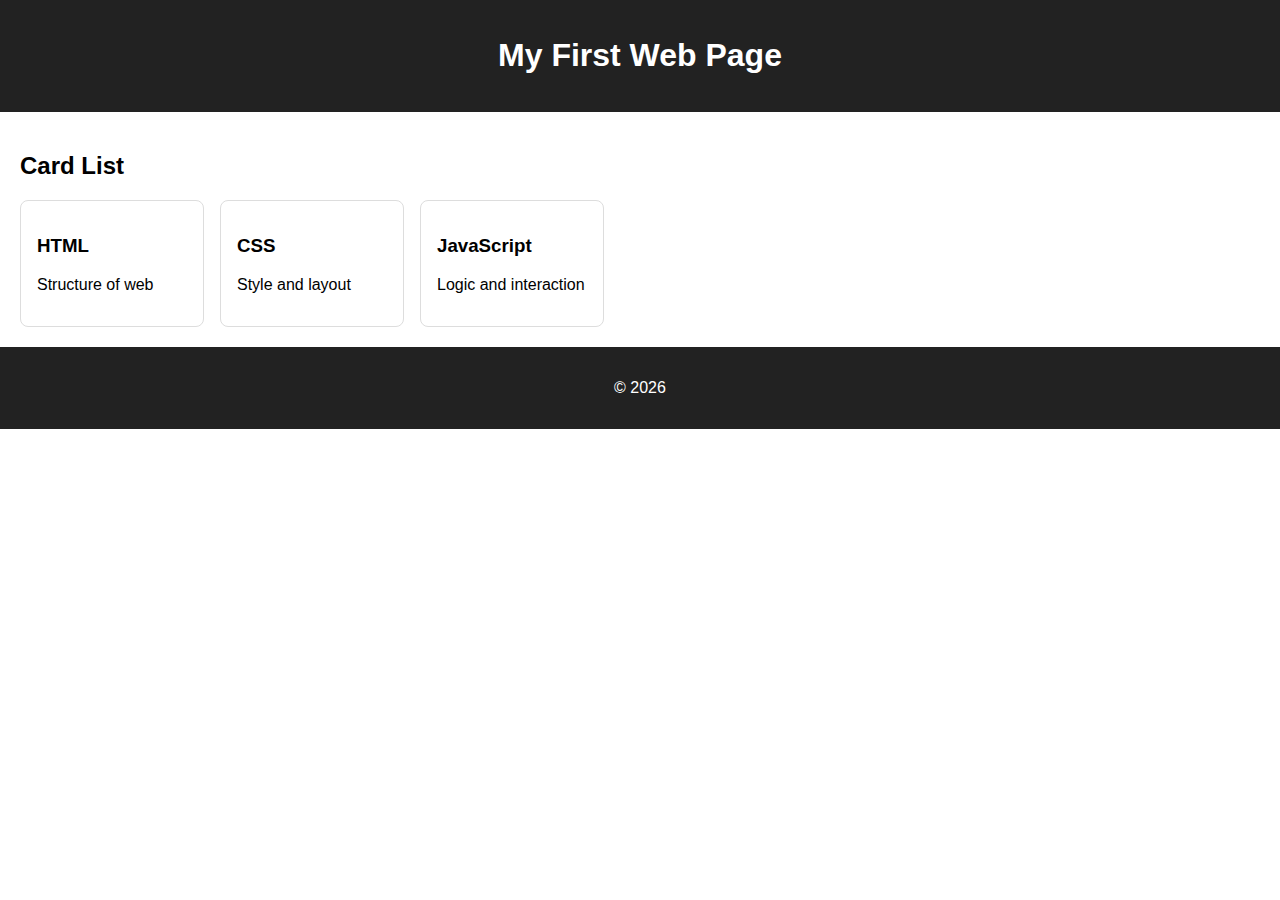
<file: day1/index.html>
<!DOCTYPE html>
<html lang="ko">
<head>
    <meta charset="UTF-8">
    <title>Day 1 Practice</title>
    <link rel="stylesheet" href="style.css" />
</head>
<body>
    <header>
        <h1>My First Web Page</h1>
    </header>

    <main>
        <section>
            <h2>Card List</h2>
            <div class="card-container">
                <!-- 카드들이 들어갈 자리 -->
            </div>
        </section>
    </main>

    <footer>
        <p>© 2026</p>
    </footer>

    <script src="script.js"></script>
    
</body>
</html>
</file>
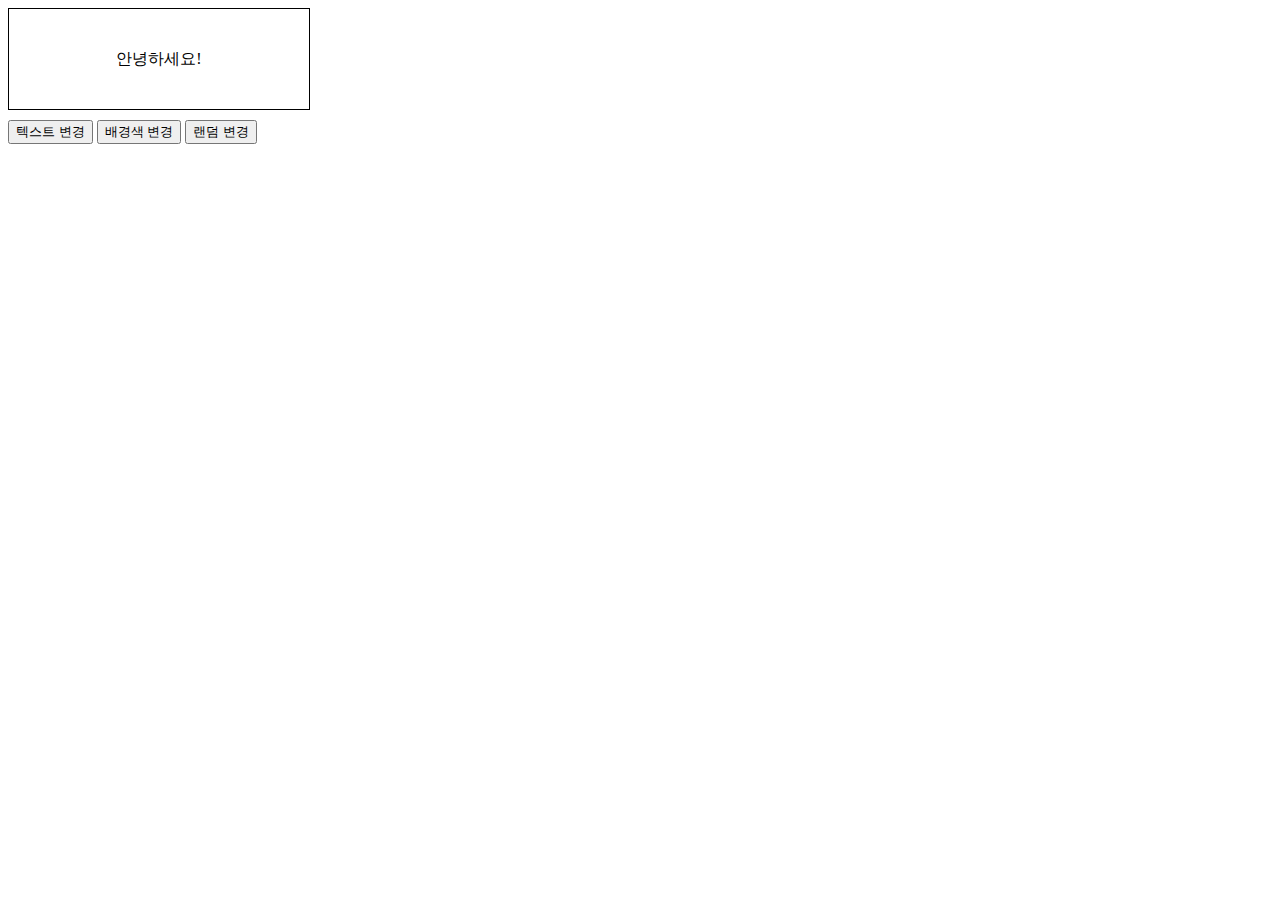
<file: day2/index.html>
<!DOCTYPE html>
<html lang="ko">
<head>
    <meta charset="UTF-8">
    <title>Day 2 Practice</title>
    <style>
        #msg {
            width: 300px;
            height: 100px;
            line-height: 100px;
            text-align: center;
            margin-bottom: 10px;
            border: 1px solid #000;
        }
        botton{
            margin-right: 10px;
        }
    </style>
</head>
<body>

    <div id = "msg">안녕하세요!</div>
    <button id = "btnText">텍스트 변경</button>
    <button id = "btnColor">배경색 변경</button>
    <button id = "btnRandom">랜덤 변경</button>

    <script src="script.js"></script>
    
</body>
</html>
</file>
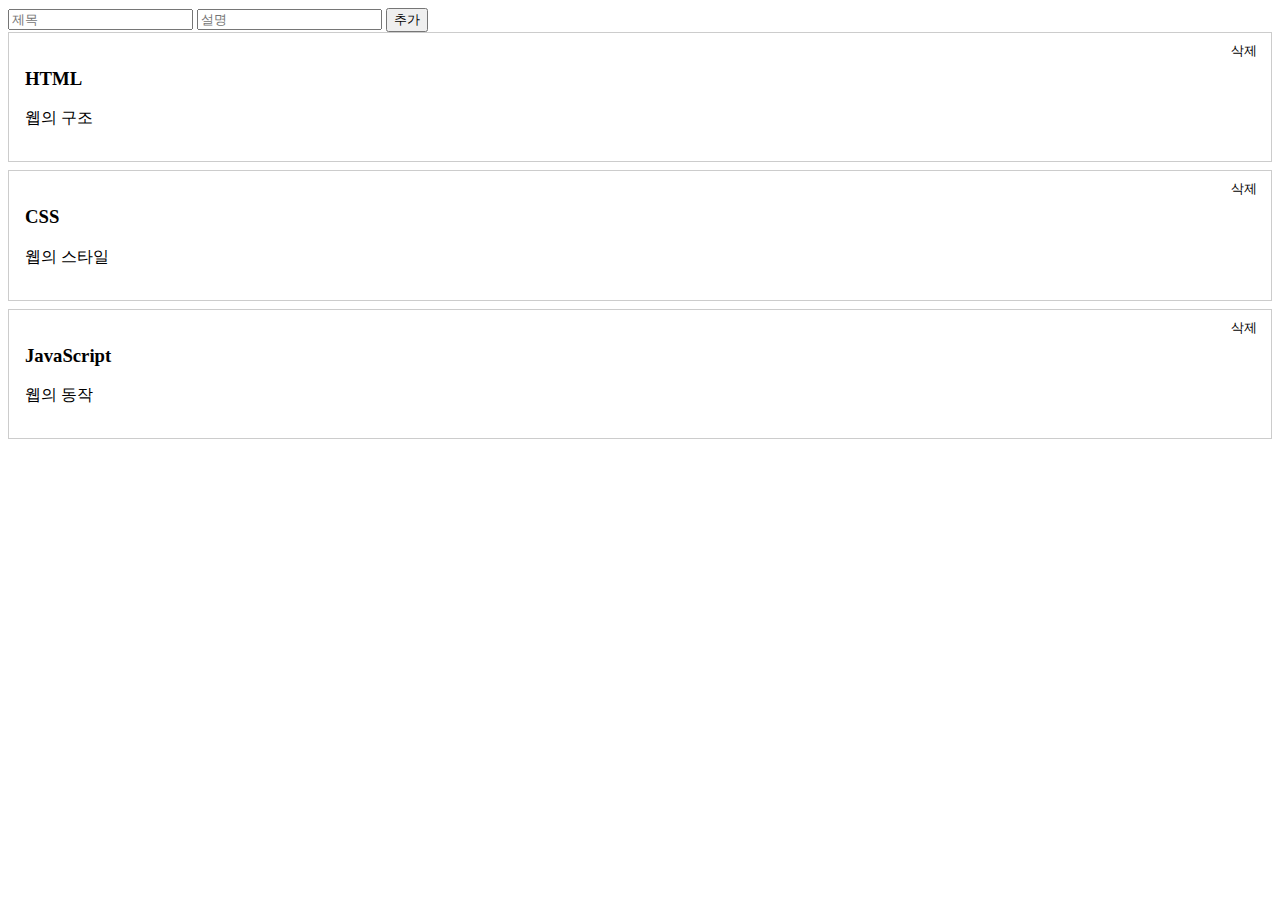
<file: day5/index.html>
<!DOCTYPE html>
<html lang="ko">
<head>
    <meta charset="UTF-8">
    <title>Day 5 Practice</title>
    <link rel = "stylesheet" href="style.css">
</head>
<body>

    <input id = "title-input" placeholder="제목" />
    <input id = "desc-input" placeholder="설명"/>
    <button id = "add-btn">추가</button>

    <div id = card-container></div>

    <script src = "script.js"></script>
    
</body>
</html>
</file>
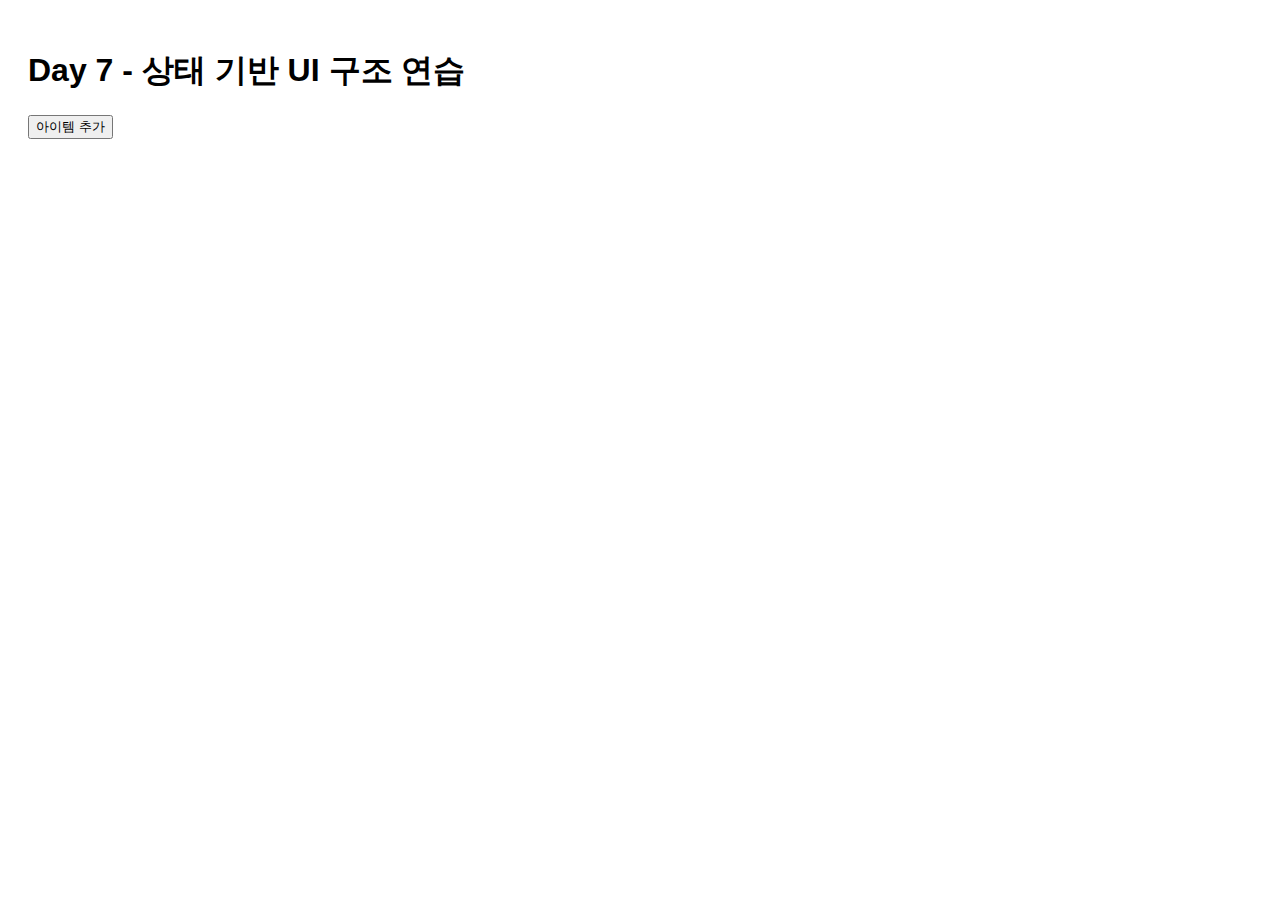
<file: day7/index.html>
<!DOCTYPE html>
<html lang="ko">
<head>
  <meta charset="UTF-8" />
  <title>Day 7 - Frontend Structure Review</title>
  <style>
    body {
      font-family: Arial, sans-serif;
      padding: 20px;
    }

    button {
      margin-bottom: 10px;
    }

    .item {
      padding: 8px;
      margin-top: 5px;
      border: 1px solid #ccc;
    }
  </style>
</head>
<body>
  <h1>Day 7 - 상태 기반 UI 구조 연습</h1>

  <button id="add-btn">아이템 추가</button>
  <div id="container"></div>

  <script src="script.js"></script>
</body>
</html>
</file>
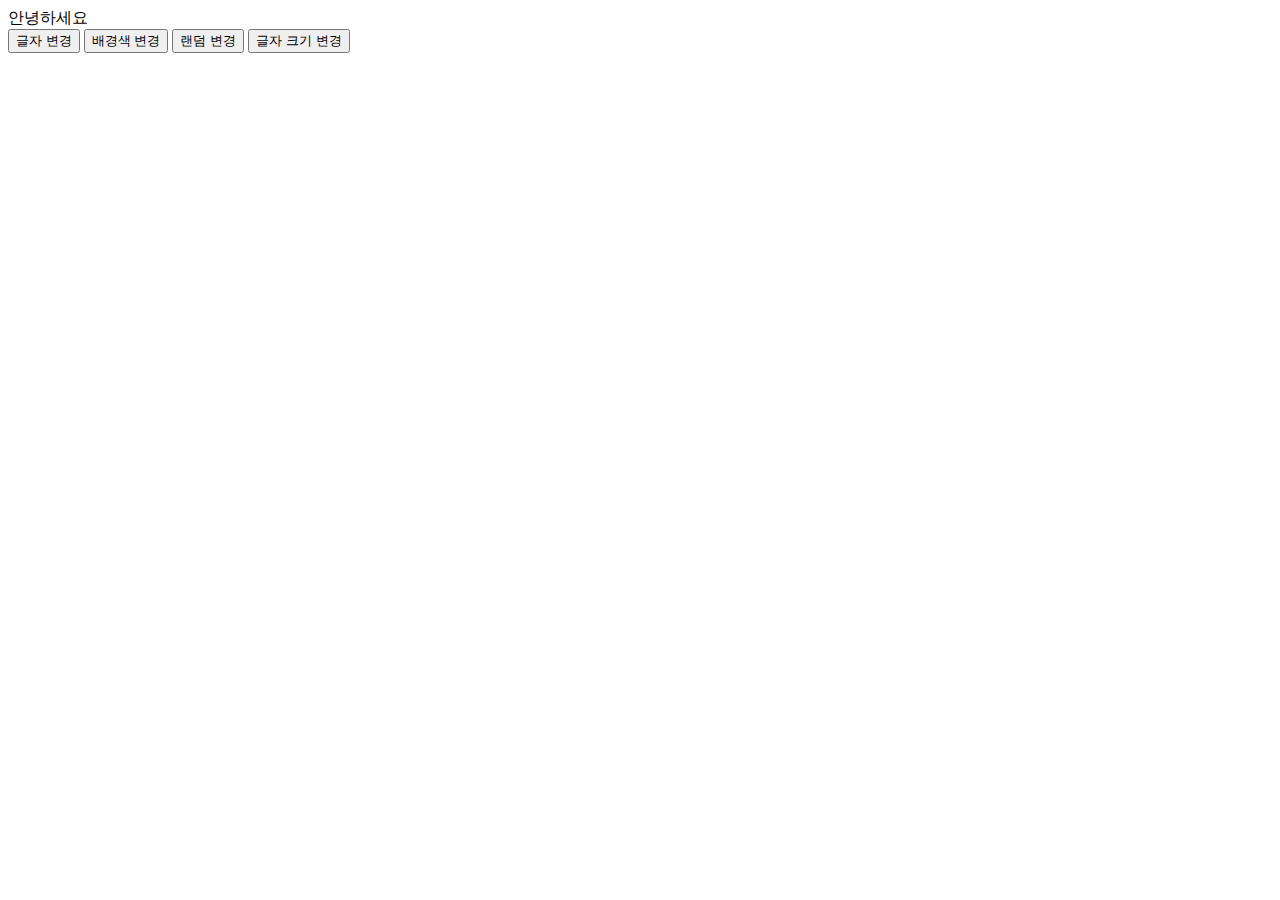
<file: day2/index2.html>
<!DOCTYPE html>
<html lang="ko">
<head>
    <meta charset="UTF-8">
    <title>Day 2 Test</title>
</head>
<body>

    <div id = "msg">안녕하세요</div>
    <button id = "btnText">글자 변경</button>
    <button id = "btnColor">배경색 변경</button>
    <button id = "btnRandom">랜덤 변경</button>
    <button id = "btnFont">글자 크기 변경</button>

    <script src = "script2.js"></script>
    
</body>
</html>
</file>
<file: day1/style.css>
body{
    margin: 0;
    font-family: Arial, sans-serif;
}

header, footer{
    background-color: #222;
    color: white;
    padding: 16px;
    text-align: center;
}

main{
    padding: 20px;
}

.card-container{
    display: flex;
    gap: 16px;
}

.card{
    border: 1px solid #ddd;
    padding: 16px;
    width: 150px;
    border-radius: 8px;
}
</file>
<file: day5/style.css>
.card {
    border: 1px solid #ccc;
    padding: 16px;
    margin-bottom: 8px;
    cursor: pointer;
    position: relative;
}

.card.active {
    background-color: #0a88db;
    color: white;
}

.delete-btn {
    position: absolute;
    top: 8px;
    right: 8px;
    background: none;
    border: none;
    cursor: pointer;
}
</file>
